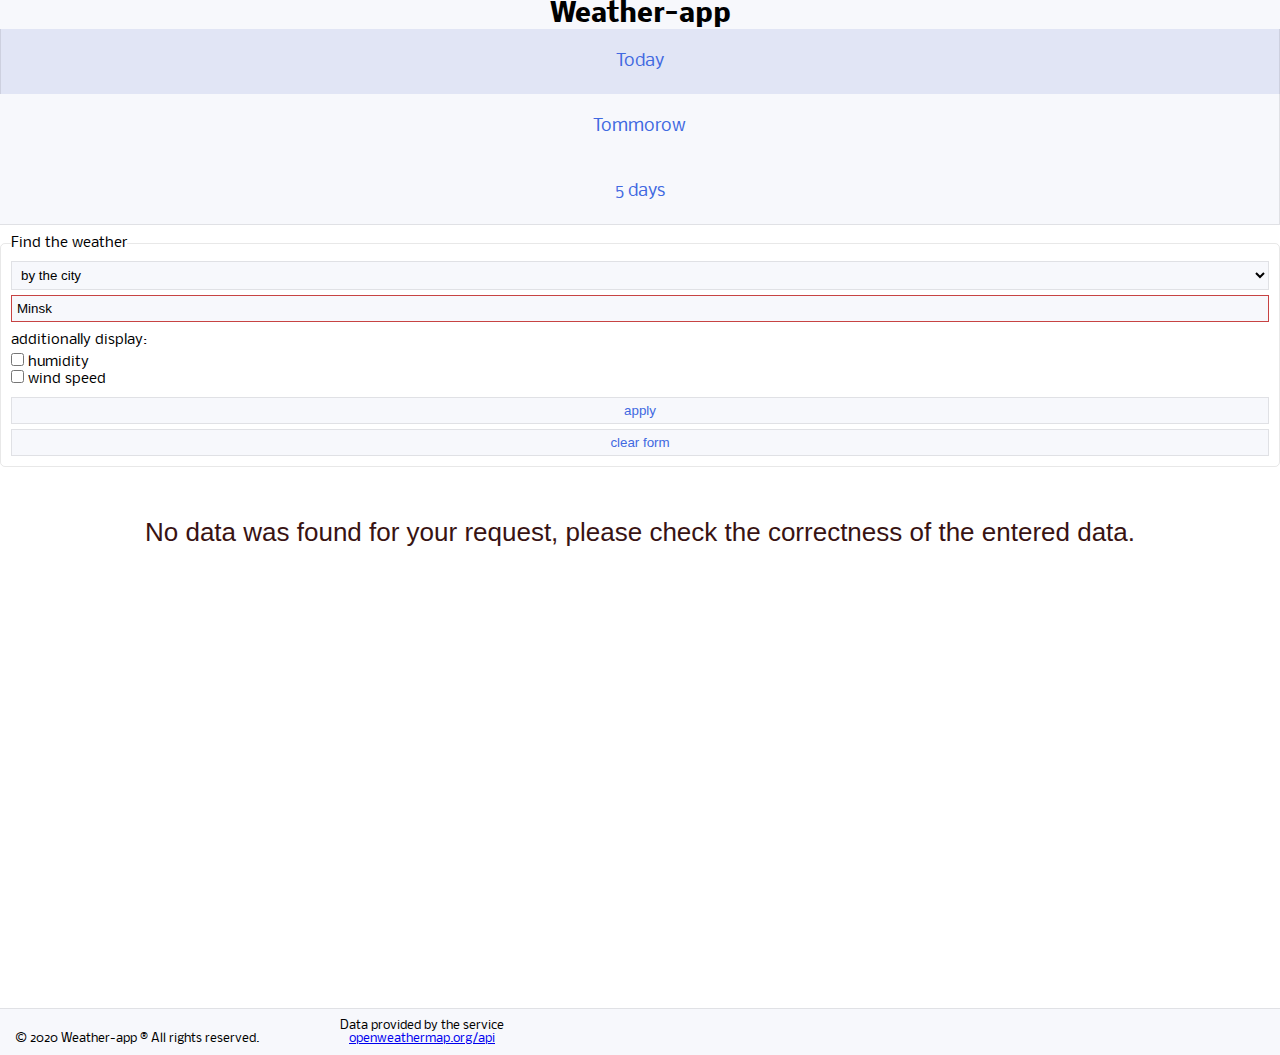
<file: index.html>
<!DOCTYPE html>
<html lang="en">
    <head>
        <title>Прогноз погоды</title>
        <meta charset="utf-8">
        <meta name="viewport" content="width=device-width, initial-scale=1, shrink-to-fit=no">
        <link rel="stylesheet" href="https://cdn.jsdelivr.net/npm/bootstrap@4.5.3/dist/css/bootstrap.min.css" integrity="sha384-TX8t27EcRE3e/ihU7zmQxVncDAy5uIKz4rEkgIXeMed4M0jlfIDPvg6uqKI2xXr2" crossorigin="anonymous">
        <link rel="stylesheet" href="main.css">
        <link href="https://fonts.googleapis.com/css?family=Nobile" rel="stylesheet">
        <script src="main.js" defer></script>
    </head>

    <body>
        <div class="container-fluid">
            <header class="row">
                <div class="col-xl-3 col-md-auto align-self-center">
                    <h1 class="header-title">Weather-app</h1>
                </div>
                <div class="col-xl-4 col-lg-5 col-md-6 col-sm-12 col-12">
                    <ul class="days row">
                        <li class="col-xl-4 col-lg-4 col-md-4 col-sm-4 col-12" id="today">Today</li>
                        <li class="col-xl-4 col-lg-4 col-md-4 col-sm-4 col-12" id="tomorrow">Tommorow</li>
                        <li class="col-xl-4 col-lg-4 col-md-4 col-sm-4 col-12" id="week">5 days</li>
                    </ul>
                </div>
            </header>
        </div>

        <div class="flex-fill container-fluid">
            <main class="container">
                <div class="row justify-content-center">
                    <div class="col-xl-3 col-lg-3 col-md-4 col-sm-12 col-12">
                        <aside class="sidebar row justify-content-center">
                            <form name="weather-filters" class="weather-filters col-xl-11 col-lg-12 col-md-11 col-sm-7 col-8" action="#">
                                <fieldset>
                                    <legend>Find the weather</legend>
                                    <select name="select-weather-by-param" class="select-weather-by-param">
                                        <option value="city" selected>by the city</option>
                                        <option value="coords">by coordinates</option>
                                        <option value="zip">by postal code</option>
                                    </select>
                                    <input name="city-name" class="city-name" type="text" placeholder="city">
                                    <div class="coordinates">
                                        <input name="lat" class="lat" type="number" placeholder="latitude">
                                        <input name="lon" class="lon" type="number" placeholder="longitude">
                                    </div>
                                    <div class="zip">
                                        <input name="country" class="country" type="text" placeholder="country (US)">
                                        <input name="zip-code" class="zip-code" type="number" placeholder="index">
                                    </div>  
                                    <div class="extra-params"> additionally display:
                                        <label class="humidity"><input name="humidity" type="checkbox"> humidity</label>
                                        <label class="wind"><input name="wind" type="checkbox"> wind speed</label>
                                    </div>
                                    <button type="submit" class="submit-weather-params-button">apply</button>
                                    <button type="submit" class="clear-weather-params-button">clear form</button>
                                </fieldset>
                            </form>
                        </aside>
                    </div>
            
                    <div class="col-xl-9 col-lg-9 col-md-8 col-sm-10 col-10">
                        <div class="content"></div>
                    </div> 
                </div>
            </main>
            
            <footer class="row align-items-end justify-content-around">
                <span class="col-auto align-self-center copyright">&copy; 2020 Weather-app &reg; All rights reserved.</span>
                <span class="col-auto align-self-center info-about-api">Data provided by the service <a href="https://openweathermap.org/api">openweathermap.org/api</a></span>
            </footer>
        </div>
    </body>
</html>
</file>
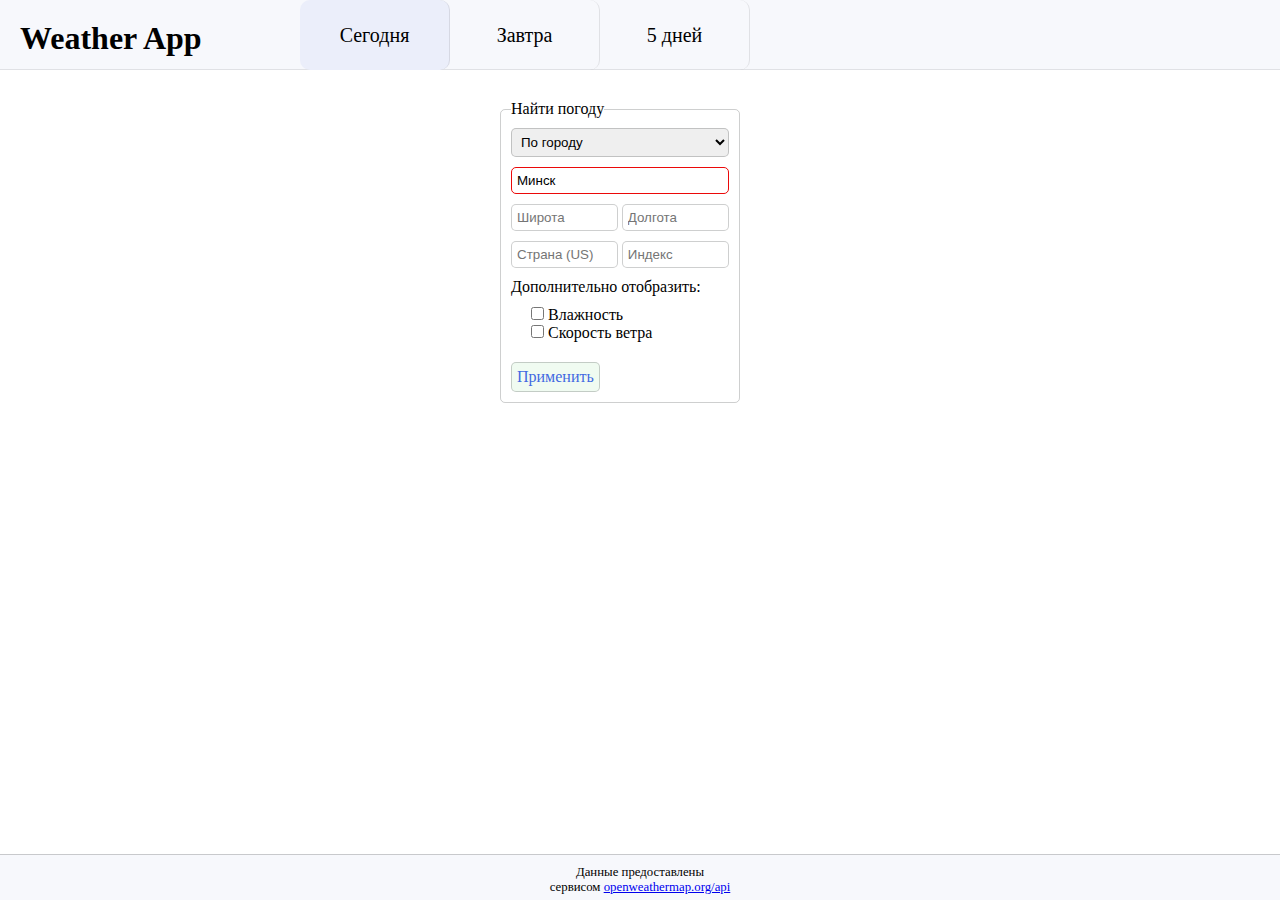
<file: mainPageApp.html>
<!DOCTYPE html>
<html lang="ru">
    <head>
        <meta charset="utf-8">
        <link rel="stylesheet" href="mainStylesApp.css">
        <title>Application for the weather</title>
        <script src="mainJs.js" defer></script>
    </head>

    <body>
        <header>
            <h1 class="openSidebar">Weather App</h1>

            <ul class="days">
                <li id="today">Сегодня</li>
                <li id="tomorrow">Завтра</li>
                <li id="week">5 дней</li>
            </ul>
        </header>

        <section class="main">
            <div class="sidebar">
                <form class="paramsWeather" action="#">
                    <fieldset>
                        <legend>Найти погоду</legend>
                        <select name="choice" class="choice">
                            <option value="city" selected>По городу</option>
                            <option value="coords">По координатам</option>
                            <option value="zip">По индексу</option>
                        </select>
                        <input name="cityName" class="cityName" type="text" placeholder="Город">
                        <div class="latAndLon">
                            <input name="lat" class="lat" type="number" placeholder="Широта">
                            <input name="lon" class="lon" type="number" placeholder="Долгота">
                        </div>
                        <div class="zip">
                            <input name="country" class="country" type="text" placeholder="Страна (US)">
                            <input name="zipCode" class="zipCode" type="number" placeholder="Индекс">
                        </div>
                        
                        <div class="paramsSearch"> Дополнительно отобразить:
                            <label class="humidity"><input name="humidity" type="checkbox"> Влажность</label>
                            <label class="wind"><input name="wind" type="checkbox"> Скорость ветра</label>
                        </div>
                        <a href="#" class="buttonForm" onclick="return false">Применить</a>
                    </fieldset>
                </form>
            </div>

            <div class="content">
                <!--<div class="forOneDay">
                    <h2 class="weatherTitle"></h2>
                    <div class="container">
                        <div class="weather">
                            <p class="weatherTime"></p>
                            <p class="weatherForecast"></p>
                            <p class="weatherIcon"></p>
                            <div class="weatherInfo">
                                <p class="weatherDesc"></p>
                                <p class="weatherHumidity"></p>
                                <p class="weatherWind"></p>
                            </div>
                    </div>
                </div> -->
            </div>
            <template id="itemWeather">
                <div class="weather">
                    <p class="weatherTime"></p>
                    <p class="weatherForecast"></p>
                    <p class="weatherIcon"></p>
                    <div class="weatherInfo">
                        <p class="weatherDesc"></p>
                        <p class="weatherHumidity"></p>
                        <p class="weatherWind"></p>
                    </div>
                </div>
            </template>
        </section>

        <footer>
            <p>Данные предоставлены<br> 
                сервисом <a href="https://openweathermap.org/api">openweathermap.org/api</a>
            </p>
        </footer>
        
    </body>
</html>
</file>
<file: main.css>
* ,
p,
ul,
label {
    padding: 0;
    margin: 0;
    box-sizing: border-box;
    --main-border-color: rgba(45, 46, 48, 0.11);
    --main-header-footer-color: rgb(247, 248, 252);
    --main-weather-color: rgb(225, 229, 245);
    --main-weather-info-color: rgb(228, 244, 255);
    --main-button-form-color: rgba(231, 248, 233, 0.616);
    --main-button-hover-color: rgba(198, 250, 205, 0.616);
}

html,
body {
    font-family: 'Nobile', Helvetica, Arial, sans-serif;
    font-size: 13px;
    height: 100%;
}

header, 
footer {
    background: var(--main-header-footer-color);
}

header {
    border-bottom: 1px solid var(--main-border-color);
    min-height: 70px;
}

.header-title,
.days {
    height: 100%;
    text-align: center;
}

.days {
    cursor: pointer;
}

.header-title {
    cursor: default;
}

.days li {
    list-style-type: none;
    font-size: 1.3em;
    border-right: 1px solid var(--main-border-color);
    color: royalblue;
    line-height: 65px;
    vertical-align: middle;
}

.days li:first-child {
    border-left: 1px solid var(--main-border-color);
}

.days li:hover,
.active {
    background-color: var(--main-weather-color);
}

.sidebar {
    padding-top: 10px;
}

fieldset {
    font-size: 1.1em;
    padding: 10px;
    border-radius: 5px;
    border: 1px solid var(--main-border-color);
}

.select-weather-by-param {
    margin-bottom: 5px;
}

.city-name, 
.lat, 
.lon, 
.zip-code, 
.country, 
.select-weather-by-param,
.submit-weather-params-button,
.clear-weather-params-button {
    background-color: var(--main-header-footer-color);
    border: 1px solid var(--main-border-color);
    padding: 5px;
    width: 100%;
}

.city-name:focus, 
.lat:focus, 
.lon:focus, 
.zip-code:focus, 
.country:focus, 
.select-weather-by-param:focus {
    outline: none;
    background-color: white;
}

.humidity, 
.wind {
    display: block;
}

.humidity {
    margin-top: 5px;
}

.extra-params {
    margin: 10px 0;
}

.hidden {
    display: none;
}

.error {
    border: 1px solid rgb(199, 67, 67);
}

.submit-weather-params-button,
.clear-weather-params-button {
    outline: none;
    color: royalblue; 
}

.clear-weather-params-button:hover,
.submit-weather-params-button:hover {
    background-color: var(--main-button-hover-color);
}

.clear-weather-params-button { 
    margin-top: 5px;
}

.weather-item {
    border: 1px solid var(--main-border-color);
    border-radius: 2px;
    background-color: var(--main-weather-color);
    position: relative;
    overflow: hidden;
    height: 95%;
    width: 100%;
}

.weather-title {
    padding: 10px;
    font-size: 1.8em;
}

.weather-info {
    background-color: var(--main-button-hover-color);
    font-size: 1.1em;
    height: 100%;
    padding: 10px;
}

.weather-time {
    font-size: 1.5em;
    position: absolute;
    top: 5px;
    right: 5px;
}

.weather-forecast {
    font-size: 2em;
    position: absolute;
    top: 60px;
    right: 5px;
}

footer {
    padding: 10px;
    border-top: 1px solid var(--main-border-color);
    font-size: 0.9em;
}

.info-about-api,
.copyright {
    display: inline-block;
    margin: 0 5px;
}

.info-about-api {
    width: 300px;
    text-align: center;
}

.error-data {
    color:rgb(56, 19, 19);
    font-size: 2em;
    text-align: center;
    font-family: 'Avantgarde', 'TeX Gyre Adventor', 'URW Gothic L', sans-serif;
    margin-top: 50px;
}

.flex-fill {
    display: flex;
    flex-direction: column;
    height: calc(100% - 70px);
}

main {
    flex-grow: 1;
}
</file>
<file: mainStylesApp.css>
* {
    padding: 0;
    margin: 0;
}

html {
    height: 100%;
}

body {
    display: flex;
    flex-direction: column;
    height: 100%;
    width: 100%;
    margin: 0 auto;
    font-family: Georgia, 'Times New Roman', Times, serif;
    font-size: 16px;
    box-sizing: border-box;
    
}

header, footer {
    background: rgb(247, 248, 252);
}

header {
    padding: 20px 5px 5px 20px;
    position: relative;
    min-height: 70px;
    box-sizing: border-box;
    border-bottom: 1px solid rgba(45, 48, 47, 0.11);
}

.openSidebar {
    cursor: pointer;
    transition: 0.3s;
}

.days {
    display: flex;
    position: absolute;
    top: 0;
    left: 300px;
}

.days li {
    list-style-type: none;
    width: 150px;
    height: 70px;
    line-height: 70px;
    vertical-align: middle;
    text-align: center;
    font-size: 20px;
    box-sizing: border-box;
    cursor: pointer;
    transition: 0.2s;
    border-right: 1px solid rgba(45, 46, 48, 0.11);
    border-radius: 10px;
}



.days li:hover {
    font-size: 22px;
    transition: 0.2s;
    background-color: rgb(235, 238, 250);
}

.active {
    font-size: 22px;
    transition: 0.2s;
    background-color: rgb(235, 238, 250);
}

.main {
    flex-grow: 1;
    display: flex;
    max-width: 1020px;
    margin: 0 auto;
}

.sidebar {
    align-items: stretch;
    padding: 10px;
    /*border-right: 1px solid rgba(45, 48, 47, 0.233);*/
    /*background-color: rgb(228, 244, 255);*/
}

.paramsWeather {
    margin-top: 20px;
    width: 240px;
}

fieldset {
    padding: 10px;
    border-radius: 5px;
    border: 1px solid rgba(45, 48, 47, 0.233);
}

.cityName, .choice {
    border: 1px solid rgba(45, 48, 47, 0.233);
    border-radius: 5px;
    padding: 5px;
    display: block;
    margin-bottom: 10px;
    width: 100%;
    box-sizing: border-box;
}

.cityName:focus, .lat:focus, .lon:focus, .zipCode:focus, .country:focus, .choice:focus {
    outline: none;
    background-color: rgb(247, 248, 252);
}

.lat, .lon, .zipCode, .country {
    border: 1px solid rgba(45, 48, 47, 0.233);
    border-radius: 5px;
    padding: 5px;
    width: 49%;
    box-sizing: border-box;
}

.latAndLon, .zip {
    margin-bottom: 10px;
    width: 100%;
    box-sizing: border-box;
}

.paramsSearch, .humidity, .wind, .latAndLon, .zip {
    display: block;
}

.paramsSearch {
    margin-top: 10px;
}

.humidity, .wind {
    margin-left: 20px;
}

.humidity {
    margin-top: 10px;
}

.wind {
    margin-bottom: 20px;
}

.error {
    border: 1px solid rgb(235, 9, 9);
}

.buttonForm {
    display: inline-block;
    border: 1px solid rgba(45, 48, 47, 0.233);
    padding: 5px;
    text-decoration: none;
    color: royalblue;
    border-radius: 5px;
    background-color: rgba(231, 248, 233, 0.616);
    margin: 0 auto;
}

.buttonForm:hover {
    background-color: rgba(198, 250, 205, 0.616);
}

.content {
    flex-grow: 1;
    align-items: stretch;
    padding: 20px;
}

.container {
    display: flex;
    flex-wrap: wrap;
    justify-content: space-evenly;
}

.weather {
    display: inline-block;
    margin: 10px;
    border: 1px solid rgba(45, 46, 48, 0.11);
    border-radius: 10px;
    width: 240px;
    background-color: rgb(225, 229, 245);
    position: relative;
}

.weatherTitle {
    padding: 10px;
}

.weatherInfo {
    border-bottom-right-radius: 10px;
    border-bottom-left-radius: 10px;
    padding: 5px;
    background-color: rgb(228, 244, 255);
}

.weatherTime {
    font-size: 1.5em;
    position: absolute;
    top: 5px;
    right: 5px;
}

.weatherForecast {
    font-size: 2em;
    position: absolute;
    top: 60px;
    right: 5px;
}

footer {
    text-align: center;
    padding-top: 10px;
    padding-bottom: 5px;
    border-top: 1px solid rgba(45, 48, 47, 0.233);
    font-size: 0.8em;
}
</file>
